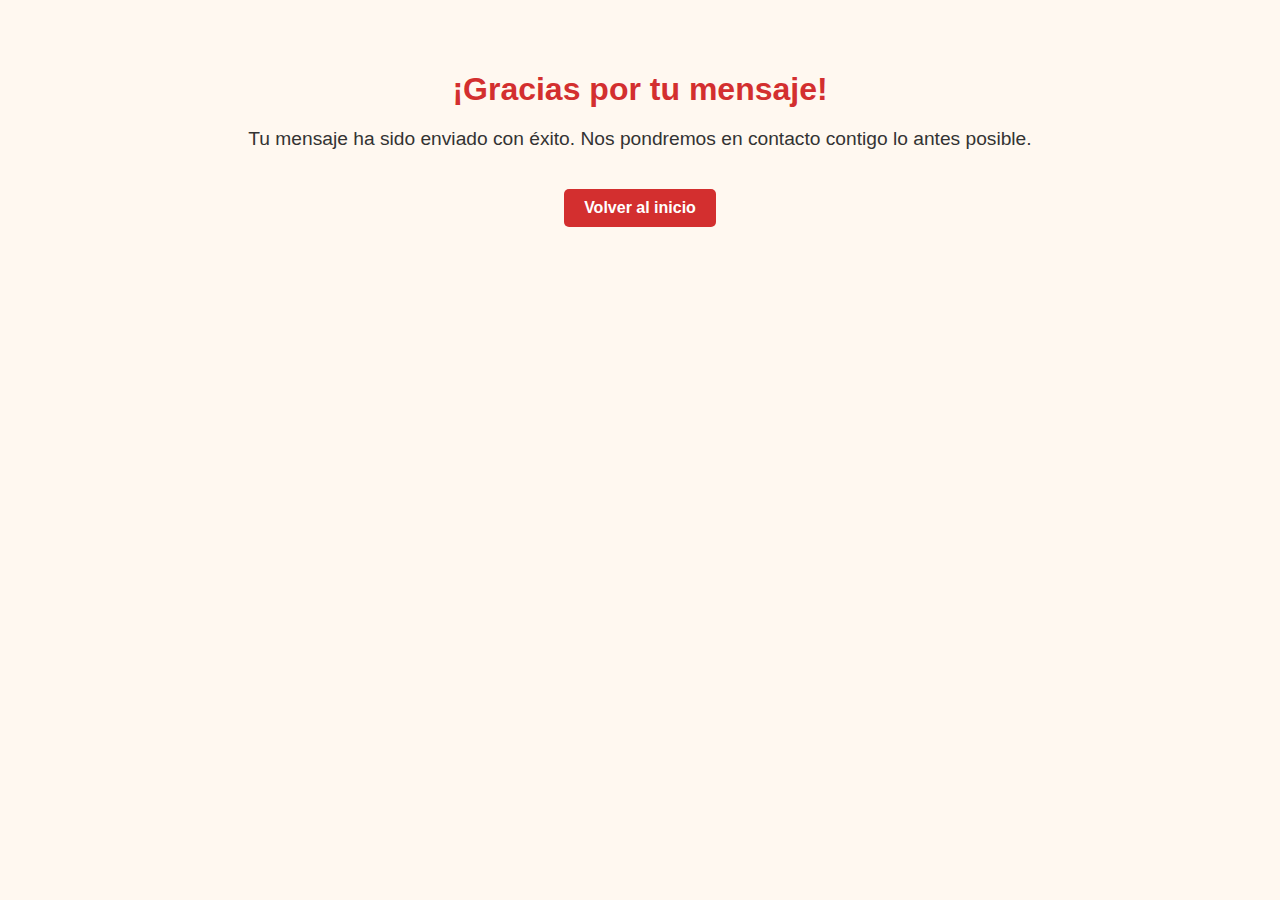
<file: gracias.html>
<!DOCTYPE html>
<html lang="es">
<head>
  <meta charset="UTF-8">
  <meta name="viewport" content="width=device-width, initial-scale=1.0">
  <title>Gracias por tu mensaje</title>
  <link rel="stylesheet" href="style.css">
  <link rel="icon" type="image/png" href="imagenes/logo.png">
  <style>
    body {
      font-family: Arial, sans-serif;
      background-color: #fff8f0;
      text-align: center;
      padding: 50px;
    }

    h1 {
      color: #d32f2f;
      margin-bottom: 1rem;
    }

    p {
      font-size: 1.2rem;
      color: #333;
    }

    a {
      display: inline-block;
      margin-top: 20px;
      padding: 10px 20px;
      background-color: #d32f2f;
      color: white;
      text-decoration: none;
      border-radius: 5px;
      font-weight: bold;
    }

    a:hover {
      background-color: #b71c1c;
    }
  </style>
</head>
<body>
  <h1>¡Gracias por tu mensaje!</h1>
  <p>Tu mensaje ha sido enviado con éxito. Nos pondremos en contacto contigo lo antes posible.</p>
  <a href="index.html">Volver al inicio</a>
</body>
</html>
</file>
<file: style.css>
body {
  font-family: Arial, sans-serif;
  margin: 0;
  padding: 0;
  background-color: #fff8f0;
}

header {
  background-color: #d32f2f;
  color: white;
  padding: 1rem;
  text-align: center;
}

nav a {
  color: white;
  text-decoration: none;
  margin: 0 10px;
  font-weight: bold;
}

nav {
  margin-top: 10px;
}

section {
  padding: 2rem;
  text-align: center;
}

h2 {
  color: #d32f2f;
  margin-bottom: 1rem;
}

ul {
  list-style: none;
  padding: 0;
}

li {
  background-color: #fff;
  margin: 10px auto;
  padding: 15px;
  max-width: 400px;
  border: 1px solid #ddd;
  border-radius: 8px;
  font-size: 1.1rem;
}

.contacto p {
  margin: 0.5rem 0;
}

.btn-whatsapp {
  display: inline-block;
  margin-top: 1rem;
  background-color: #25D366;
  color: white;
  padding: 10px 20px;
  text-decoration: none;
  border-radius: 6px;
  font-weight: bold;
}

iframe {
  width: 100%;
  height: 300px;
  border: none;
  border-radius: 8px;
  margin-top: 1rem;
}

footer {
  text-align: center;
  background-color: #333;
  color: white;
  padding: 1rem;
  margin-top: 2rem;
}

.redes-sociales i {
  font-size: 2rem;
  color: #d32f2f;
  margin: 0 10px;
  transition: transform 0.2s, color 0.2s;
}

.redes-sociales i:hover {
  transform: scale(1.2);
  color: #b71c1c;
}
.menu-grid {
  display: grid;
  grid-template-columns: repeat(auto-fit, minmax(250px, 1fr));
  gap: 20px;
  padding: 2rem;
}

.pizza-card {
  background-color: #fff;
  border: 1px solid #ddd;
  border-radius: 12px;
  padding: 1rem;
  text-align: center;
  box-shadow: 0 2px 8px rgba(0,0,0,0.1);
  transition: transform 0.3s ease, box-shadow 0.3s ease;
}

.pizza-card:hover {
  transform: translateY(-8px);
  box-shadow: 0 6px 20px rgba(0,0,0,0.15);
}

.pizza-card img {
  width: 100%;
  height: 180px;
  object-fit: cover;
  border-radius: 8px;
}

.pizza-card h3 {
  margin-top: 1rem;
  color: #d32f2f;
}

.pizza-card p {
  font-size: 1.1rem;
  color: #333;
  margin-top: 0.5rem;
}
.contacto-contenedor {
  display: flex;
  flex-wrap: wrap;
  gap: 40px;
  justify-content: center;
  margin-top: 1.5rem;
}

.info-contacto, .formulario-contacto {
  flex: 1 1 300px;
  max-width: 500px;
}

.formulario-contacto input,
.formulario-contacto textarea {
  width: 100%;
  padding: 8px;
  margin-top: 5px;
  border: 1px solid #ccc;
  border-radius: 4px;
}

.formulario-contacto input[type="submit"] {
  background-color: #d32f2f;
  color: white;
  font-weight: bold;
  cursor: pointer;
  border: none;
  margin-top: 10px;
}

.formulario-contacto input[type="submit"]:hover {
  background-color: #b71c1c;
}
</file>
